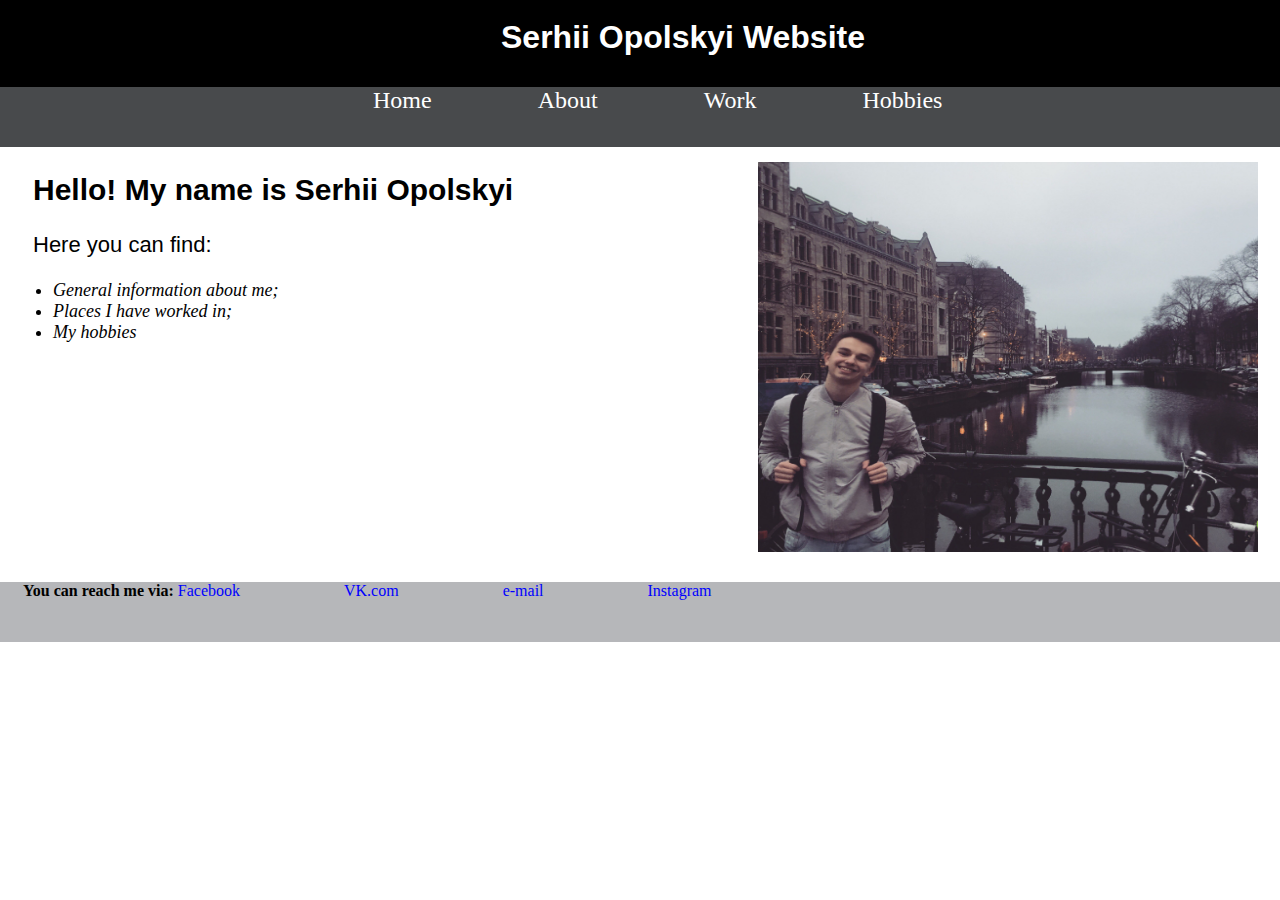
<file: index.html>
<!doctype html>
<html>
	<head>
		<title>Serhii Opolskyi website</title>
		<link rel="stylesheet"; type="text/css"; href="style.css">
	</head>
	
	<body>
		<div>
			<div id="fixed">
			<div id="top">
			<h1>Serhii Opolskyi Website</h1>
			</div>
			<div id="menu">
				<ul class="first">
					<li>
						<a href="index.html">Home</a>
					</li>
					<li>
						<a href="about.html">About</a>
					</li>
					<li>
						<a href="work.html">Work</a>
					</li>
					<li>
						<a href="hobbies.html">Hobbies</a>
					</li>
				</ul>
			</div>
			</div>
			<div >
				<div id="redblock">
					<h2>Hello! My name is Serhii Opolskyi</h2>
					<p>Here you can find: 
						<ul class="boom">
							<em><li>General information about me;</li>
							
							<li>Places I have worked in;</li>
							
							<li>My hobbies</li></em>
						</ul>
					</p>
				</div>
				<div id="simple">
					<img src="amster.jpg" id="amster">
				</div>
			
			</div>
		</div>
	</body>
	<footer>
		<div class="links">
			<ul class="jump"><strong>You can reach me via:</strong>
				<li>
					<a href="https://www.facebook.com/profile.php?id=100004363338111">Facebook</a>
				</li>
				<li>
					<a href="https://vk.com/sergiy_opolskyi">VK.com</a>
				</li>
				<li>
					<a href="https://mail.google.com/mail/u/0/#inbox?compose=15a5c1a098ab06ea">e-mail</a>
				</li>
				<li>
					<a href="https://www.instagram.com/serhiiopolskyi/">Instagram</a>
				</li>
			</ul>
		</div>
	</footer>
</html>
</file>
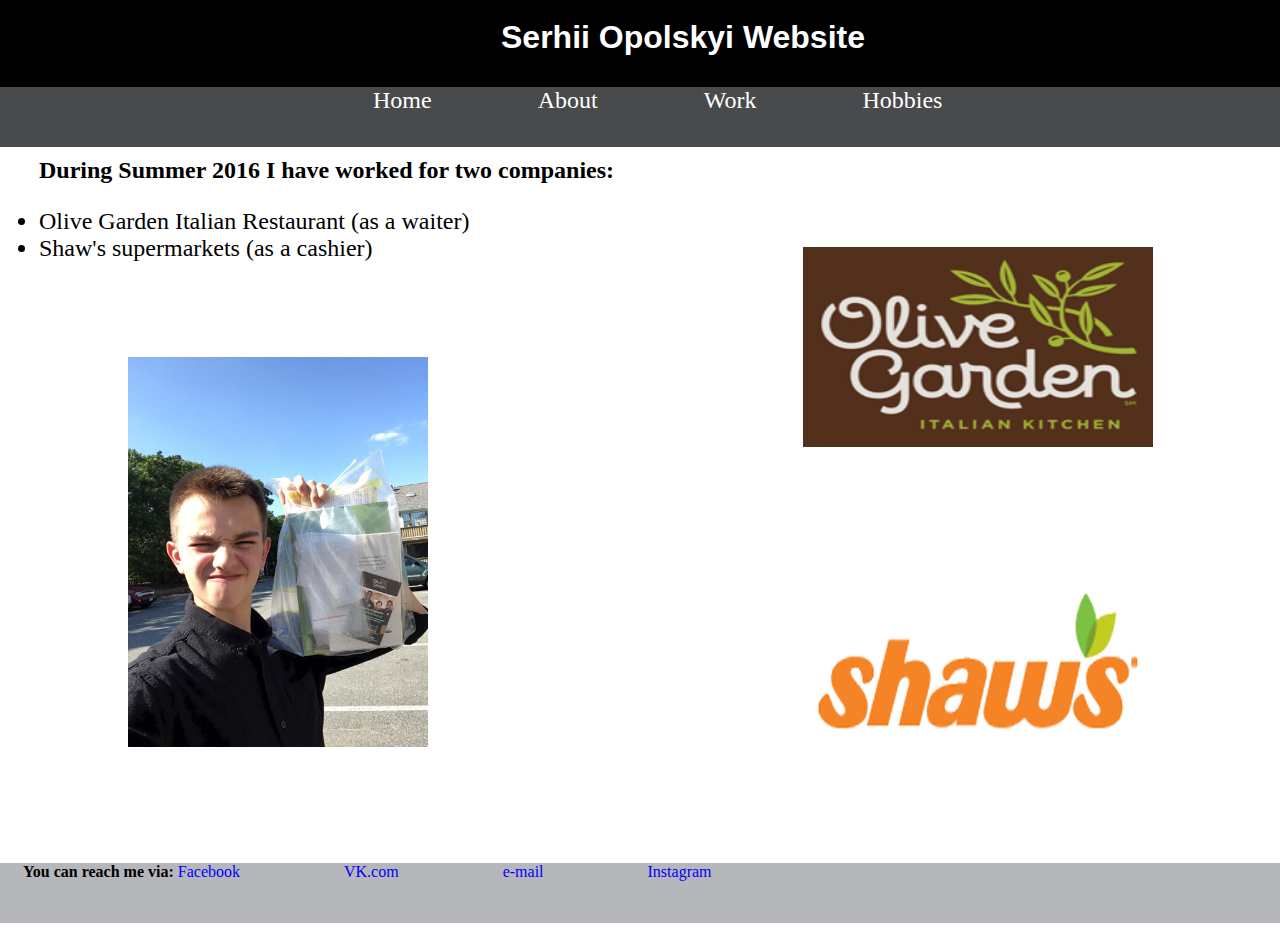
<file: work.html>
<!doctype html>
<html>
	<head>
		<title>Work</title>
		<link rel="stylesheet"; type="text/css"; href="style.css">
	</head>
	
	<body>
		<div>
			<div id="fixed">
			<div id="top">
			<h1>Serhii Opolskyi Website</h1>
			</div>
			<div id="menu">
				<ul class="first">
					<li>
						<a href="index.html">Home</a>
					</li>
					<li>
						<a href="about.html">About</a>
					</li>
					<li>
						<a href="work.html">Work</a>
					</li>
					<li>
						<a href="hobbies.html">Hobbies</a>
					</li>
				</ul>
			</div>
			</div>
			<div id="body">
				<div id="workone">
					<ul class="Rihanna"><h3>During Summer 2016 I have worked for two companies:</h3>
						<li>Olive Garden Italian Restaurant (as a waiter)</li>
						<li>Shaw's supermarkets (as a cashier)</li>
					</ul>
				</div>
				<div id="worktwo">
					<img src="OG.png" id="OG">
					<img src="shaws.jpg" id="shaws">
				</div>
				
				<div id="workthree">
					<img src="gg.jpg" id="gg">
				</div>
			
			</div>
		</div>
	</body>
	<footer>
		<div class="links">
			<ul class="jump"><strong>You can reach me via:</strong>
				<li>
					<a href="https://www.facebook.com/profile.php?id=100004363338111">Facebook</a>
				</li>
				<li>
					<a href="https://vk.com/sergiy_opolskyi">VK.com</a>
				</li>
				<li>
					<a href="https://mail.google.com/mail/u/0/#inbox?compose=15a5c1a098ab06ea">e-mail</a>
				</li>
				<li>
					<a href="https://www.instagram.com/serhiiopolskyi/">Instagram</a>
				</li>
			</ul>
		</div>
	</footer>
</html>
</file>
<file: style.css>
div{
	display:block;
}
#top{
	height:80px;
	width:1400px;
	background-color:black;
	margin-top:-25px;
	padding-top:15px;
	margin-left:-25px;
	padding-right:50px;
	padding-bottom:10px;
	
}
h1{
	text-align:center;
	font-family:Helvetica, serif;
	color:white;
}
.first{	margin-left:350px;
	
}
.first li{
	display:inline;
	margin-right:100px;
	
}
.first li a{	
	text-decoration:none;
	color:white;
	

}
#menu{
	background-color:#484a4c;
	width:1400px;
	height:60px;
	font-family:Verdana, serif;
	font-size:24px;
	margin-top:-25px;
	margin-left:-25px;
	padding-right:50px;

	
}	
#fixed{
	position:fixed;
	
}
.links{
	background-color:#b6b7ba;
	width:1400px;
	height:25px;
	margin-left:-25px;
	margin-bottom:0px;
	padding-bottom:35px;
	
}
#redblock{
	width:700px;
	height:390px;
	background-color:white;
	padding-top:140px;
	margin-left:-25px;
	padding-right:50px;
	display:inline-block;
}
.two a{
	color:black;
}
h2{
	color:black;
	font-family: Arial, serif;
	margin-left:50px;
	font-size:30px;
}
p{
	color:black;
	font-family: Arial, serif;
	margin-left:50px;
	font-size:22px;
	
}
#simple{
	width:700px;
	height:390px;
	background-color:white;
	display:inline-block;
	margin-left:700px;
	margin-top:-600px;
	padding-top:100px;
	margin-bottom:14px;
}
.boom li{
	margin-left:30px;
	font-family:verdana;
	font-size:18px;
}
.jump li{
	display:inline;
	margin-right:100px;
}
.jump li a{
	color:blue;
	text-decoration:none;
}
#amster{
	width:500px;
	height:390px;
	margin-left:50px;
}
#workone{
	background-color:white;
	width:655px;
	height:390px;
	display:inline-block;
	margin-top:125px;
	margin-left:-9px;
	
}
#worktwo{
	background-color:white;
	width:620px;
	height:700px;
	display:block;
	margin-left:645px;
	margin-top:-376px;
}
#workthree{
	background-color:white;
	width:600px;
	height:350px;
	display:block;
	margin-top:-350px;
}
h3{
	font-size:24px;
	font-family:Verdana, serif;
}
.Rihanna li{
	font-size:24px;
	font-family:Verdana, serif;
}

#OG{
	height:200px;
	width:350px;
	margin-left:150px;
	margin-top:100px;
}
#shaws{
	height:180px;
	width:350px;
	margin-left:150px;
	margin-top:120px;
	}
#gg{
	height:390px;
	width:300px;
	margin-left:120px;
	margin-top:-140px;
}
#leftabout{
	background-color:white;
	width:620px;
	height:500px;
	display:inline-block;
	margin-top:220px;
	}
#rightabout{
	background-color:white;
	width:620px;
	height:450px;
	margin-left:650px;
	margin-top:-450px;
	margin-bottom:50px;
	}
h4{
	font-size:28px;
	font-family:Verdana, serif;
	margin-left:20px;
	
}
#facts{
	font-size:24px;
	font-family:Verdana, serif;
	margin-left:20px;
}
	
#distraction{
	height:50px;
	width:700px;
}
#boston{
	height:450px;
	width:400px;
	margin-left:100px;
}
#rightabout h4{
	margin-top:30px;
}
#rightabout ol{
	margin-top:30px;
}
#football{
	height:450px;
	width:550px;
	background-color:white;
	margin-top:150px;
	margin-left:30px;
}
#volleyball{
	height:520px;
	width:550px;
	background-color:white;
	margin-left:700px;
	margin-top:-520px;
	margin-right:30px;
}
h5{
	font-family:Verdana, serif;
	FOnt-size:34px;
	text-align:center;
}
h6{
	font-family:Verdana, serif;
	font-size:34px;
	text-align:center;
}
#car{
	height:300px;
	width:500px;
	margin-left:25px;
}
#vol{
	height:300px;
	width:500px;
	margin-left:25px;
	margin-top:-30px;
}
</file>
